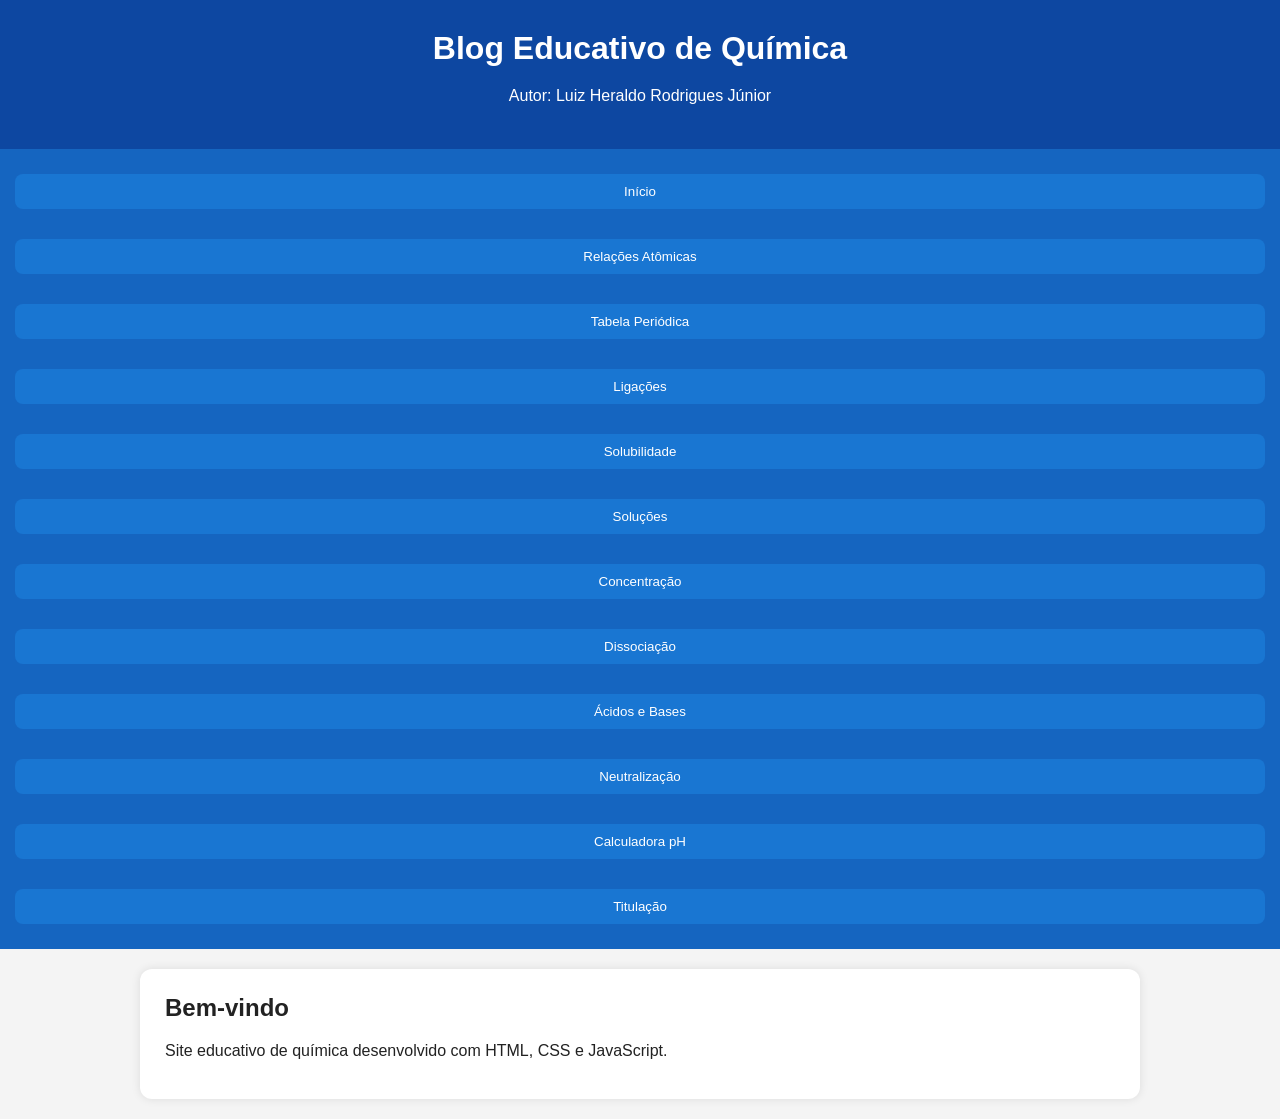
<file: index.html>
<!DOCTYPE html>
<html lang="pt-br">
<head>
<meta charset="UTF-8">
<meta name="viewport" content="width=device-width, initial-scale=1.0">
<title>Blog de Química</title>
<link rel="stylesheet" href="style.css">
</head>
<body>

<header>
<h1>Blog Educativo de Química</h1>
<p>Autor: Luiz Heraldo Rodrigues Júnior</p>
</header>

<nav>
<button onclick="mostrar('inicio')">Início</button>
<button onclick="mostrar('atomos')">Relações Atômicas</button>
<button onclick="mostrar('tabela')">Tabela Periódica</button>
<button onclick="mostrar('ligacoes')">Ligações</button>
<button onclick="mostrar('solubilidade')">Solubilidade</button>
<button onclick="mostrar('solucoes')">Soluções</button>
<button onclick="mostrar('concentracao')">Concentração</button>
<button onclick="mostrar('dissociacao')">Dissociação</button>
<button onclick="mostrar('acidos')">Ácidos e Bases</button>
<button onclick="mostrar('neutralizacao')">Neutralização</button>
<button onclick="mostrar('ph')">Calculadora pH</button>
<button onclick="mostrar('titulacao')">Titulação</button>
</nav>

<section id="inicio" class="aba ativa">
<h2>Bem-vindo</h2>
<p>Site educativo de química desenvolvido com HTML, CSS e JavaScript.</p>
</section>

<section id="atomos" class="aba">
<h2>Calculadora de Relações Atômicas</h2>
<input type="number" id="z1" placeholder="Número Atômico 1">
<input type="number" id="a1" placeholder="Número de Massa 1">
<input type="number" id="c1" placeholder="Carga 1">
<input type="number" id="z2" placeholder="Número Atômico 2">
<input type="number" id="a2" placeholder="Número de Massa 2">
<input type="number" id="c2" placeholder="Carga 2">
<button onclick="verificarAtomos()">Calcular</button>
<div class="resultado" id="resultadoAtomos"></div>
</section>

<section id="tabela" class="aba">
<h2>Tabela Periódica</h2>
<p>A Tabela Periódica é uma organização sistemática dos elementos químicos baseada em suas propriedades e números atômicos. Sua primeira versão amplamente aceita foi proposta por Dmitri Mendeleev, em 1869, que organizou os elementos em ordem crescente de massa atômica e agrupou aqueles com propriedades semelhantes. Com o avanço da ciência e a descoberta do número atômico por Henry Moseley, a tabela passou a ser organizada em ordem crescente de número atômico, modelo utilizado atualmente.

A Tabela Periódica moderna possui 18 famílias (ou grupos) e 7 períodos. As famílias reúnem elementos com propriedades químicas semelhantes devido à configuração eletrônica da camada de valência. As principais famílias são: metais alcalinos (Grupo 1), metais alcalino-terrosos (Grupo 2), família do boro (Grupo 13), família do carbono (Grupo 14), família do nitrogênio (Grupo 15), calcogênios (Grupo 16), halogênios (Grupo 17) e gases nobres (Grupo 18). Os elementos de transição (grupos 3 a 12) e os elementos de transição interna (lantanídeos e actinídeos) constituem exceções à classificação tradicional das famílias A e B.

Entre as propriedades periódicas destacam-se: raio atômico, energia de ionização, afinidade eletrônica, eletronegatividade e caráter metálico. O raio atômico aumenta de cima para baixo e da direita para a esquerda. A energia de ionização e a eletronegatividade aumentam da esquerda para a direita e de baixo para cima. O caráter metálico apresenta comportamento inverso ao da eletronegatividade, aumentando da direita para a esquerda e de cima para baixo.

<P>Referências:
BROWN, Theodore L. et al. Química: A Ciência Central. 14. ed. São Paulo: Pearson, 2019.
ATKINS, Peter; JONES, Loretta. Princípios de Química. 7. ed. Porto Alegre: Bookman, 2018.</p>
</section>

<section id="ligacoes" class="aba">
<h2>Ligações Químicas e Polaridade</h2>
<p>As ligações químicas são interações responsáveis pela união entre átomos para formar moléculas e compostos. Os principais tipos são: ligação iônica, covalente e metálica. A ligação iônica ocorre pela transferência de elétrons entre átomos, geralmente entre metais e ametais. A ligação covalente ocorre pelo compartilhamento de pares de elétrons entre ametais. Já a ligação metálica é caracterizada pela presença de elétrons livres que se movem pela estrutura cristalina dos metais.

A polaridade molecular está relacionada à distribuição das cargas elétricas em uma molécula. Quando os elétrons são compartilhados de forma desigual devido à diferença de eletronegatividade entre os átomos, ocorre a formação de polos elétricos, caracterizando moléculas polares. Quando o compartilhamento é equilibrado ou a geometria molecular anula os dipolos, a molécula é considerada apolar.

A polaridade influencia diversas propriedades físicas, como solubilidade, ponto de ebulição e interações intermoleculares. De modo geral, substâncias polares tendem a dissolver substâncias polares, enquanto substâncias apolares dissolvem substâncias apolares.

<P>Referências:
ATKINS, Peter; JONES, Loretta. Princípios de Química. 7. ed. Porto Alegre: Bookman, 2018.
RUSSELL, John B. Química Geral. 2. ed. São Paulo: Makron Books, 1994.</p>
</section>

<section id="solubilidade" class="aba">
<h2>Solubilidade e Misturas</h2>
<p>A solubilidade é a capacidade de uma substância, denominada soluto, dissolver-se em outra substância, denominada solvente, formando uma solução. Essa capacidade depende de fatores como temperatura, pressão e natureza química das substâncias envolvidas.

As misturas podem ser classificadas em homogêneas e heterogêneas. As misturas homogêneas apresentam apenas uma fase visível e composição uniforme em toda a sua extensão, como ocorre em soluções de sal ou açúcar em água. Já as misturas heterogêneas apresentam duas ou mais fases distintas, como água e óleo.

A solubilidade está diretamente relacionada à polaridade das substâncias. Compostos polares tendem a dissolver-se em solventes polares, enquanto compostos apolares apresentam maior solubilidade em solventes apolares. Esse princípio é frequentemente resumido pela expressão “semelhante dissolve semelhante”.

<P>Referências:
BROWN, Theodore L. et al. Química: A Ciência Central. 14. ed. São Paulo: Pearson, 2019.
FELTRE, Ricardo. Química: Química Geral. 7. ed. São Paulo: Moderna, 2008.
</p>
</section>

<section id="solucoes" class="aba">
<h2>Preparo de Soluções</h2>
<p>
Uma solução é uma mistura homogênea formada por um ou mais solutos dissolvidos em um solvente. O preparo de soluções exige a medição precisa das quantidades de soluto e solvente para obter a concentração desejada.

A concentração comum (C) expressa a massa do soluto presente em determinado volume da solução e é calculada pela relação:

C=\frac{m}{V}

onde m representa a massa do soluto e V o volume da solução.

A concentração percentual (%) pode ser expressa em massa por massa, massa por volume ou volume por volume, indicando a quantidade de soluto presente em 100 partes da solução.

A concentração molar ou molaridade (M) corresponde ao número de mols de soluto dissolvidos por litro de solução:

M=\frac{n}{V}

onde n representa o número de mols do soluto e V o volume da solução em litros.

Essas formas de concentração são amplamente utilizadas em laboratórios, indústrias químicas e análises quantitativas, permitindo a preparação precisa de soluções para diferentes aplicações.

<P>Referências:
BROWN, Theodore L. et al. Química: A Ciência Central. 14. ed. São Paulo: Pearson, 2019.
FELTRE, Ricardo. Química: Química Geral. 7. ed. São Paulo: Moderna, 2008.
USBERCO, João; SALVADOR, Edgard. Química Geral. 14. ed. São Paulo: Saraiva, 2019.</p>
</section>

<section id="concentracao" class="aba">
<h2>Calculadora de Concentração</h2>
<input type="number" id="massa" placeholder="Massa do soluto">
<input type="number" id="volume" placeholder="Volume da solução">
<input type="number" id="molar" placeholder="Massa molar">
<button onclick="calcularConcentracao()">Calcular</button>
<div class="resultado" id="resultadoConcentracao"></div>
</section>

<section id="dissociacao" class="aba">
<h2>Dissociação da Água</h2>
<P>A água sofre um processo chamado autoionização ou autodissociação, no qual uma pequena quantidade de moléculas de água reage entre si, formando íons hidrônio (H₃O⁺) e hidróxido (OH⁻). Esse equilíbrio químico pode ser representado pela equação:

2H2O(1)=H3O+ (aq) + OH- (aq)

A dissociação da água é fundamental para a compreensão do conceito de pH e das reações ácido-base. Em água pura, a concentração de íons H₃O⁺ é igual à concentração de íons OH⁻, tornando a solução neutra.

<P>Referência:
BROWN, Theodore L.; LEMAY, H. Eugene; BURSTEN, Bruce E. Química: A Ciência Central. 14. ed. São Paulo: Pearson, 2019
</p>
</section>

<section id="acidos" class="aba">
<h2>Ácidos e Bases</h2>
<p>Segundo a teoria de Arrhenius, ácidos são substâncias que liberam íons H⁺ em solução aquosa, enquanto bases liberam íons OH⁻. Posteriormente, Brønsted e Lowry ampliaram esse conceito, definindo ácido como doador de prótons e base como receptora de prótons.

Os ácidos e bases desempenham papel essencial em diversos processos biológicos, industriais e ambientais. A força de um ácido ou base depende do grau de ionização ou dissociação em solução aquosa.

<P>Referência:
ATKINS, Peter; JONES, Loretta. Princípios de Química: Questionando a Vida Moderna e o Meio Ambiente. 7. ed. Porto Alegre: Bookman, 2018.</p>

</section>

<section id="neutralizacao" class="aba">
<h2>Neutralização e Titulação</h2>
<p>A neutralização é uma reação química entre um ácido e uma base que produz sal e água. Nessas reações, os íons H⁺ provenientes do ácido reagem com os íons OH⁻ da base, formando água.

A titulação ácido-base é uma técnica analítica utilizada para determinar a concentração desconhecida de uma solução. Nesse procedimento, uma solução de concentração conhecida é adicionada gradualmente à solução analisada até atingir o ponto de equivalência, geralmente identificado por um indicador ácido-base ou por métodos instrumentais.

A titulação é amplamente utilizada em laboratórios químicos para análises quantitativas devido à sua precisão e simplicidade.

<P>Referência:
RUSSELL, John B. Química Geral. 2. ed. São Paulo: Pearson Makron Books, 1994.</p>
</section>

<section id="ph" class="aba">
<h2>Calculadora de pH</h2>
<select id="tipo">
<option value="acido">Ácido</option>
<option value="base">Base</option>
</select>
<input type="number" id="conc" placeholder="Concentração">
<select id="forca">
<option value="1">Mono</option>
<option value="2">Di</option>
<option value="3">Tri</option>
</select>
<button onclick="calcularPH()">Calcular</button>
<div class="resultado" id="resultadoPH"></div>
</section>

<section id="titulacao" class="aba">
<h2>Calculadora de Titulação</h2>
<input type="number" id="tc1" placeholder="Concentração 1">
<input type="number" id="tv1" placeholder="Volume 1">
<input type="number" id="tc2" placeholder="Concentração 2">
<button onclick="calcularTitulacao()">Calcular</button>
<div class="resultado" id="resultadoTitulacao"></div>
</section>

<script>
function mostrar(id){
document.querySelectorAll('.aba').forEach(sec=>sec.classList.remove('ativa'));
document.getElementById(id).classList.add('ativa');
}

function verificarAtomos(){
let z1=Number(document.getElementById('z1').value);
let a1=Number(document.getElementById('a1').value);
let c1=Number(document.getElementById('c1').value);
let z2=Number(document.getElementById('z2').value);
let a2=Number(document.getElementById('a2').value);
let c2=Number(document.getElementById('c2').value);

let n1=a1-z1;
let n2=a2-z2;
let e1=z1-c1;
let e2=z2-c2;
let r='';

if(z1===z2 && a1!==a2) r+='São Isótopos<br>';
if(n1===n2 && z1!==z2) r+='São Isótonos<br>';
if(a1===a2 && z1!==z2) r+='São Isóbaros<br>';
if(e1===e2) r+='São Isoeletrônicos<br>';
if(r==='') r='Sem relação especial';

document.getElementById('resultadoAtomos').innerHTML=r;
}

function calcularConcentracao(){
let massa=Number(document.getElementById('massa').value);
let volume=Number(document.getElementById('volume').value);
let molar=Number(document.getElementById('molar').value);
let comum=massa/volume;
let titulo=(massa/(volume*1000))*100;
let mol=(massa/molar)/volume;

document.getElementById('resultadoConcentracao').innerHTML=
`Concentração comum: ${comum.toFixed(2)} g/L <br>
Título: ${titulo.toFixed(2)}% <br>
Concentração molar: ${mol.toFixed(2)} mol/L`;
}

function calcularPH(){
let tipo=document.getElementById('tipo').value;
let conc=Number(document.getElementById('conc').value);
let fator=Number(document.getElementById('forca').value);

if(tipo==='acido'){
let h=conc*fator;
let ph=-Math.log10(h);
document.getElementById('resultadoPH').innerHTML=`pH = ${ph.toFixed(2)}`;
}else{
let oh=conc*fator;
let poh=-Math.log10(oh);
let ph=14-poh;
document.getElementById('resultadoPH').innerHTML=`pH = ${ph.toFixed(2)}`;
}
}

function calcularTitulacao(){
let c1=Number(document.getElementById('tc1').value);
let v1=Number(document.getElementById('tv1').value);
let c2=Number(document.getElementById('tc2').value);
let v2=(c1*v1)/c2;
document.getElementById('resultadoTitulacao').innerHTML=`Volume necessário: ${v2.toFixed(2)} mL`;
}
</script>

</body>
</html>
</file>
<file: style.css>
*{
margin:0;
padding:0;
box-sizing:border-box;
font-family:Arial, Helvetica, sans-serif;
}

body{
background:#f4f4f4;
color:#222;
}

header{
background:#0d47a1;
color:white;
padding:30px;
text-align:center;
}

nav{
padding:15px;
display:flex;
flex-wrap:wrap;
gap:10px;
justify-content:center;
background:#1565c0;
}

nav button{
padding:10px 15px;
border:none;
background:#1976d2;
color:white;
border-radius:8px;
cursor:pointer;
transition:0.3s;
}

nav button:hover{
background:#42a5f5;
}

section{
max-width:1000px;
margin:20px auto;
padding:25px;
background:white;
border-radius:12px;
box-shadow:0 0 10px rgba(0,0,0,0.1);
}

.aba{
display:none;
}

.ativa{
display:block;
}

h1,h2,h3{
margin-bottom:15px;
}

p,li{
line-height:1.7;
margin-bottom:10px;
}

input,select,button{
width:100%;
padding:12px;
margin:10px 0;
border-radius:8px;
border:1px solid #ccc;
}

button{
background:#1565c0;
color:white;
border:none;
cursor:pointer;
}

button:hover{
background:#0d47a1;
}

.resultado{
margin-top:20px;
padding:15px;
background:#e3f2fd;
border-radius:8px;
font-weight:bold;
}
</file>
